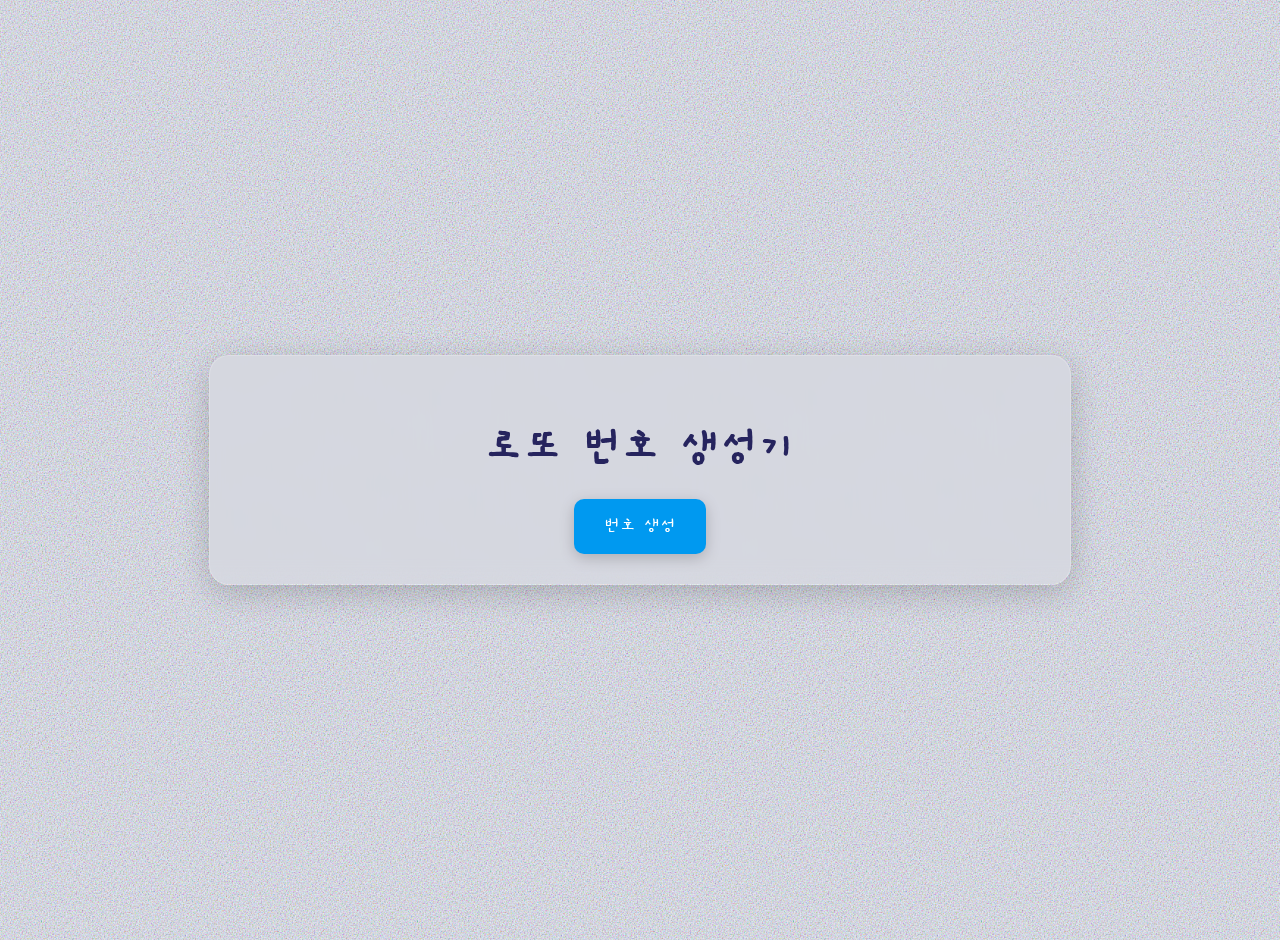
<file: index.html>
<!DOCTYPE html>
<html lang="ko">
<head>
    <meta charset="UTF-8">
    <meta name="viewport" content="width=device-width, initial-scale=1.0">
    <title>로또 번호 생성기</title>
    <link rel="stylesheet" href="style.css">
</head>
<body>
    <div class="container">
        <h1>로또 번호 생성기</h1>
        <div id="lotto-numbers" class="lotto-numbers"></div>
        <button id="generate-btn" class="generate-btn">번호 생성</button>
    </div>
    <script src="main.js"></script>
</body>
</html>
</file>
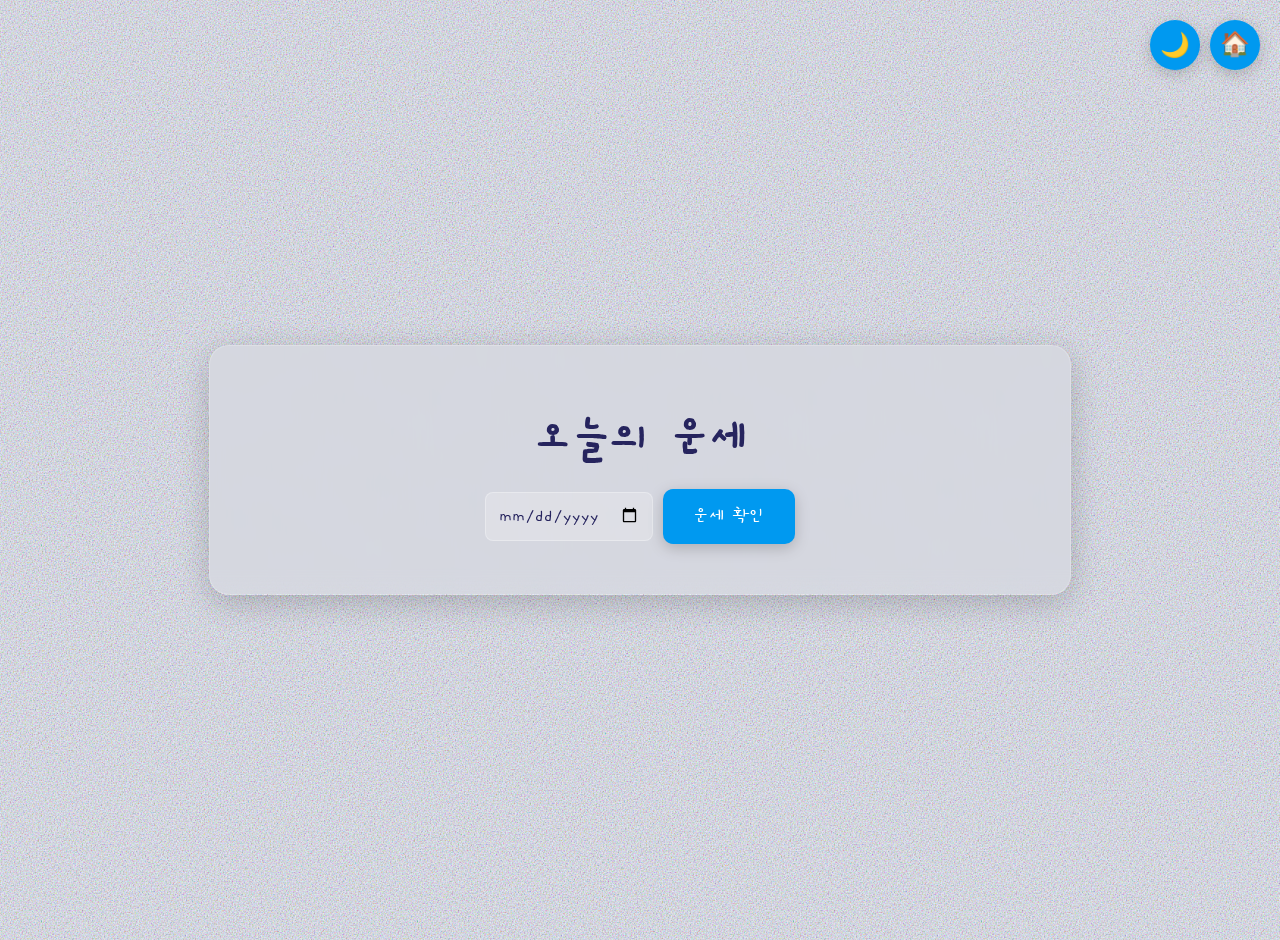
<file: fortune.html>
<!DOCTYPE html>
<html lang="ko">
<head>
    <meta charset="UTF-8">
    <meta name="viewport" content="width=device-width, initial-scale=1.0">
    <title>오늘의 운세</title>
    <link rel="stylesheet" href="style.css">
</head>
<body>
    <div class="top-right-controls">
        <button id="theme-toggle-btn" class="control-btn">🌙</button>
        <a href="index.html" class="control-btn">🏠</a>
    </div>
    <div class="container">
        <h1>오늘의 운세</h1>
        <div class="fortune-input-container">
            <input type="date" id="birthdate-input" class="fortune-input">
            <button id="fortune-btn" class="generate-btn">운세 확인</button>
        </div>
        <div id="fortune-results-container"></div>
    </div>
    <script src="main.js"></script>
</body>
</html>
</file>
<file: style.css>
@import url('https://fonts.googleapis.com/css2?family=Gaegu:wght@400;700&display=swap');

:root {
    --bg-color: oklch(95% 0.05 280);
    --text-color: oklch(30% 0.1 280);
    --container-bg: rgba(255, 255, 255, 0.1);
    --container-border: rgba(255, 255, 255, 0.2);
    --lotto-set-bg: rgba(255, 255, 255, 0.05);
    --btn-bg: oklch(65% 0.18 240);
    --btn-hover-bg: oklch(70% 0.2 240);
    --btn-shadow: rgba(0, 0, 0, 0.2);
    --btn-hover-shadow: oklch(70% 0.2 240 / 0.5);
    --input-bg: rgba(255, 255, 255, 0.2);
    --input-border: rgba(255, 255, 255, 0.3);
    --fortune-section-bg: rgba(255, 255, 255, 0.05);
}

.dark-mode {
    --bg-color: oklch(20% 0.05 280);
    --text-color: oklch(90% 0.1 280);
    --container-bg: rgba(0, 0, 0, 0.3);
    --container-border: rgba(255, 255, 255, 0.1);
    --lotto-set-bg: rgba(0, 0, 0, 0.1);
    --btn-bg: oklch(65% 0.15 220);
    --btn-hover-bg: oklch(70% 0.17 220);
    --btn-shadow: rgba(0, 0, 0, 0.5);
    --btn-hover-shadow: oklch(70% 0.17 220 / 0.5);
    --input-bg: rgba(0, 0, 0, 0.2);
    --input-border: rgba(255, 255, 255, 0.2);
    --fortune-section-bg: rgba(0, 0, 0, 0.1);
}

body {
    background-color: var(--bg-color);
    font-family: 'Gaegu', cursive;
    display: flex;
    justify-content: center;
    align-items: center;
    min-height: 100vh;
    margin: 0;
    padding: 20px 0;
    background-image: url("data:image/svg+xml,%3Csvg viewBox='0 0 800 800' xmlns='http://www.w3.org/2000/svg'%3E%3Cfilter id='noise'%3E%3CfeTurbulence type='fractalNoise' baseFrequency='0.8' numOctaves='4' stitchTiles='stitch'/%3E%3C/filter%3E%3Crect width='100%25' height='100%25' filter='url(%23noise)'/%3E%3C/svg%3E");
    transition: background-color 0.3s ease;
}

.top-right-controls {
    position: absolute;
    top: 20px;
    right: 20px;
    display: flex;
    gap: 10px;
}

.control-btn {
    background-color: var(--btn-bg);
    color: white;
    border: none;
    border-radius: 50%;
    width: 50px;
    height: 50px;
    font-size: 24px;
    cursor: pointer;
    box-shadow: 0 4px 15px var(--btn-shadow);
    transition: background-color 0.3s, box-shadow 0.3s;
    text-decoration: none;
    display: flex;
    justify-content: center;
    align-items: center;
}

.control-btn:hover {
    background-color: var(--btn-hover-bg);
    box-shadow: 0 6px 20px var(--btn-hover-shadow);
}

.container {
    background: var(--container-bg);
    backdrop-filter: blur(10px);
    border: 1px solid var(--container-border);
    border-radius: 20px;
    padding: 30px;
    text-align: center;
    box-shadow: 0 8px 32px 0 rgba(0, 0, 0, 0.2);
    width: 90%;
    max-width: 800px;
    transition: background 0.3s ease, border 0.3s ease;
}

h1 {
    color: var(--text-color);
    margin-bottom: 20px;
    transition: color 0.3s ease;
    font-size: 3em;
}

/* Lotto Page */
.button-group {
    display: flex;
    justify-content: center;
    gap: 15px;
}

#lotto-sets-container {
    margin-bottom: 20px;
}

.lotto-set {
    display: flex;
    flex-wrap: wrap;
    justify-content: center;
    align-items: center;
    margin-bottom: 15px;
    padding: 10px;
    background: var(--lotto-set-bg);
    border-radius: 15px;
    transition: background 0.3s ease;
}

.generate-btn {
    background-color: var(--btn-bg);
    color: white;
    border: none;
    border-radius: 10px;
    padding: 15px 30px;
    font-size: 1.2em;
    cursor: pointer;
    transition: background-color 0.3s, box-shadow 0.3s;
    box-shadow: 0 4px 15px var(--btn-shadow);
    text-decoration: none;
    font-family: 'Gaegu', cursive;
}

.generate-btn:hover {
    background-color: var(--btn-hover-bg);
    box-shadow: 0 6px 20px var(--btn-hover-shadow);
}

/* Fortune Page */
.fortune-input-container {
    display: flex;
    justify-content: center;
    align-items: center;
    gap: 10px;
    margin-bottom: 20px;
}

.fortune-input {
    background-color: var(--input-bg);
    border: 1px solid var(--input-border);
    border-radius: 8px;
    padding: 12px;
    color: var(--text-color);
    font-size: 1.1em;
    font-family: 'Gaegu', cursive;
}

#fortune-results-container {
    text-align: left;
    margin-top: 20px;
    color: var(--text-color);
    font-size: 1.2em;
}

.fortune-section {
    background-color: var(--fortune-section-bg);
    border-radius: 15px;
    padding: 20px;
    margin-bottom: 15px;
}

.fortune-section h3 {
    margin-top: 0;
    border-bottom: 1px solid var(--text-color);
    padding-bottom: 10px;
    font-size: 1.5em;
}

@media (max-width: 600px) {
    h1 { font-size: 2.5em; }
    .top-right-controls { top: 10px; right: 10px; }
    .control-btn { width: 40px; height: 40px; font-size: 20px; }
    .button-group { flex-direction: column; }
}
</file>
